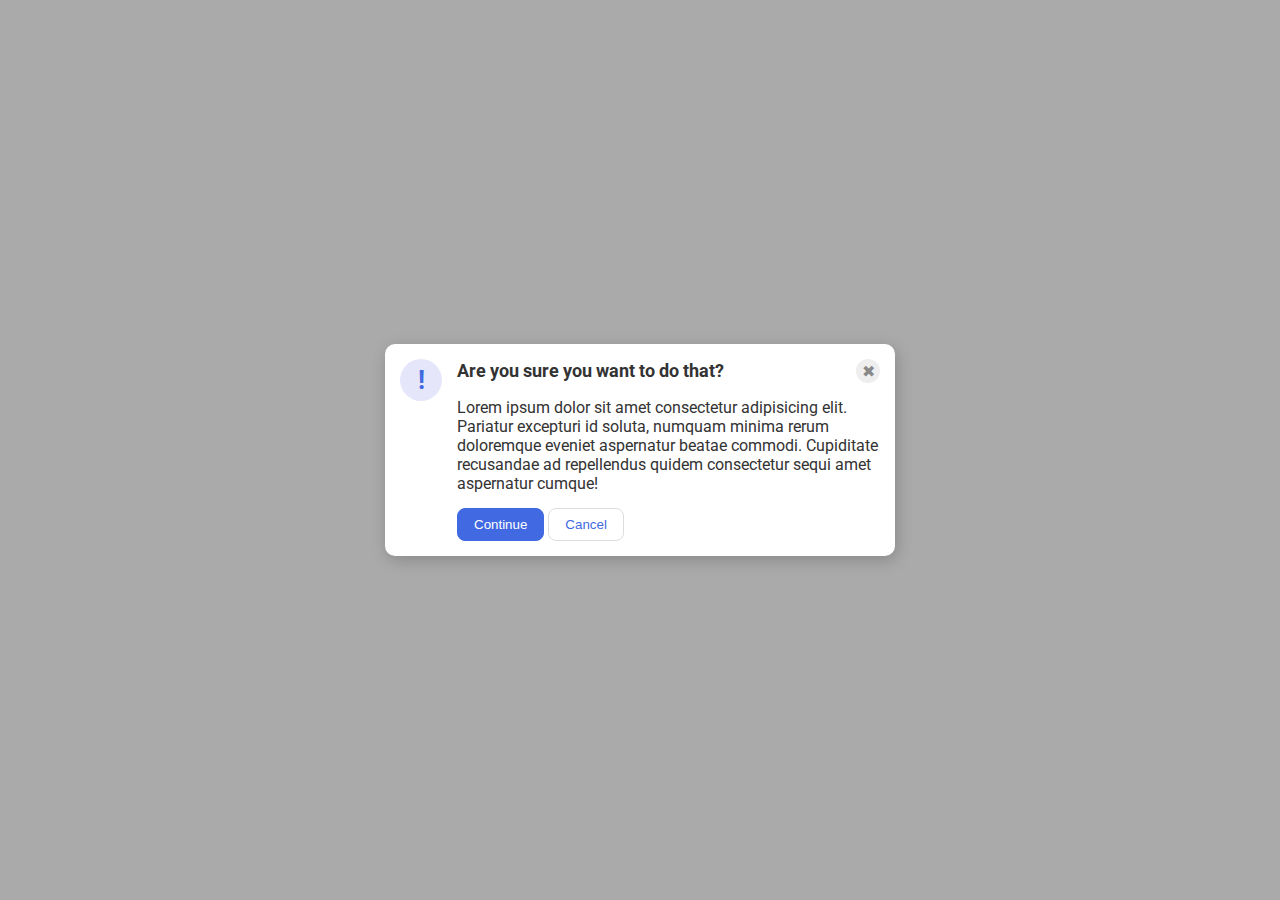
<file: flex/05-flex-modal/index.html>
<!DOCTYPE html>
<html lang="en">
  <head>
    <meta charset="UTF-8">
    <meta http-equiv="X-UA-Compatible" content="IE=edge">
    <meta name="viewport" content="width=device-width, initial-scale=1.0">
    <link rel="stylesheet" href="style.css">
    <title>Modal</title>
  </head>
  <body>
    <div class="modal">
      <div class="icon">!</div>
      <div class="content">
        <div class="container-title">
          <div class="header">Are you sure you want to do that?</div>
          <div class="close-button">✖</div>
        </div>
        <div class="container-text">
          Lorem ipsum dolor sit amet consectetur adipisicing elit. Pariatur excepturi id soluta, numquam minima rerum doloremque eveniet aspernatur beatae commodi. Cupiditate recusandae ad repellendus quidem consectetur sequi amet aspernatur cumque!</div>
        <div class="container-button">
          <button class="continue">Continue</button>
          <button class="cancel">Cancel</button>
        </div>
      </div>
    </div>
  </body>
</html>
</file>
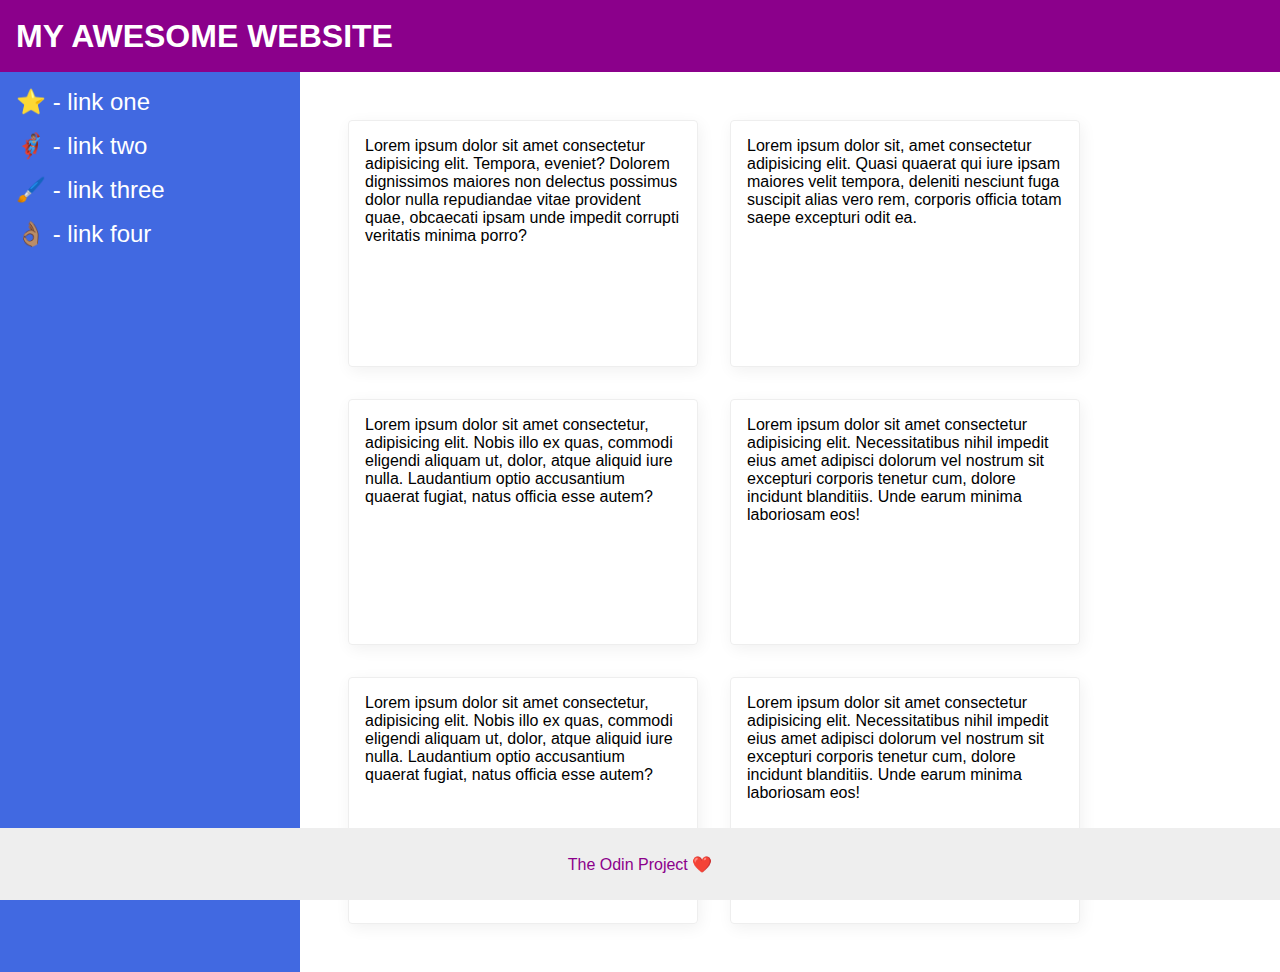
<file: flex/07-flex-layout-2/index.html>
<!DOCTYPE html>
<html lang="en">
  <head>
    <meta charset="UTF-8">
    <meta http-equiv="X-UA-Compatible" content="IE=edge">
    <meta name="viewport" content="width=device-width, initial-scale=1.0">
    <title>The Holy Grail</title>
    <link rel="stylesheet" href="style.css">
  </head>
  <body>
    <div class="header">
      MY AWESOME WEBSITE
    </div>

    <div class="main">
      <div class="sidebar">
        <ul>
          <li><a href="#">⭐ - link one</a></li>
          <li><a href="#">🦸🏽‍♂️ - link two</a></li>
          <li><a href="#">🖌️ - link three</a></li>
          <li><a href="#">👌🏽 - link four</a></li>
        </ul>
      </div>
      <div class="cards-container">
        <div class="card">
          Lorem ipsum dolor sit amet consectetur adipisicing elit. Tempora, eveniet? Dolorem dignissimos maiores non delectus possimus dolor nulla repudiandae vitae provident quae, obcaecati ipsam unde impedit corrupti veritatis minima porro?
        </div>
        <div class="card">
          Lorem ipsum dolor sit, amet consectetur adipisicing elit. Quasi quaerat qui iure ipsam maiores velit tempora, deleniti nesciunt fuga suscipit alias vero rem, corporis officia totam saepe excepturi odit ea.
        </div>
        <div class="card">
          Lorem ipsum dolor sit amet consectetur, adipisicing elit. Nobis illo ex quas, commodi eligendi aliquam ut, dolor, atque aliquid iure nulla. Laudantium optio accusantium quaerat fugiat, natus officia esse autem?
        </div>
        <div class="card">
            Lorem ipsum dolor sit amet consectetur adipisicing elit. Necessitatibus nihil impedit eius amet adipisci dolorum vel nostrum sit excepturi corporis tenetur cum, dolore incidunt blanditiis. Unde earum minima laboriosam eos!
        </div>
        <div class="card">
            Lorem ipsum dolor sit amet consectetur, adipisicing elit. Nobis illo ex quas, commodi eligendi aliquam ut, dolor, atque aliquid iure nulla. Laudantium optio accusantium quaerat fugiat, natus officia esse autem?
        </div>
        <div class="card">
            Lorem ipsum dolor sit amet consectetur adipisicing elit. Necessitatibus nihil impedit eius amet adipisci dolorum vel nostrum sit excepturi corporis tenetur cum, dolore incidunt blanditiis. Unde earum minima laboriosam eos!
        </div>
      </div>
    </div>
    <div class="footer">
      The Odin Project ❤️
    </div>
  </body>
</html>
</file>
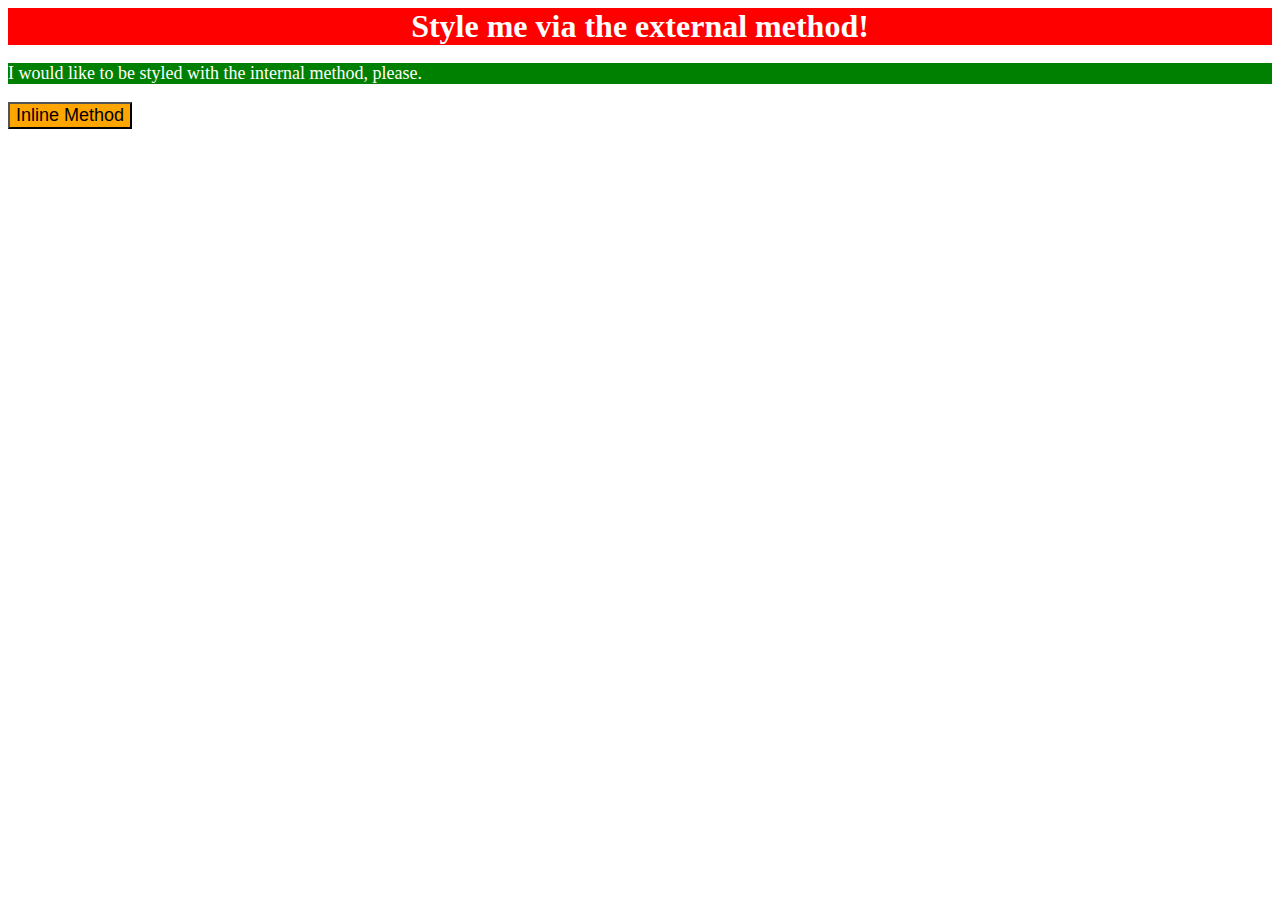
<file: foundations/01-css-methods/index.html>
<!DOCTYPE html>
<html lang="en">
  <head>
    <meta charset="UTF-8">
    <meta http-equiv="X-UA-Compatible" content="IE=edge">
    <meta name="viewport" content="width=device-width, initial-scale=1.0">
    <link rel="stylesheet" href="styles.css">
    <title>Methods for Adding CSS</title>
    <style>
      p {
        background-color: green;
        color: white;
        font-size: 18px;
      }
    </style>
  </head>
  <body>
    <div>Style me via the external method!</div>
    <p>I would like to be styled with the internal method, please.</p>
    <button style="background-color: orange; font-size: 18px;">Inline Method</button>
  </body>
</html>
</file>
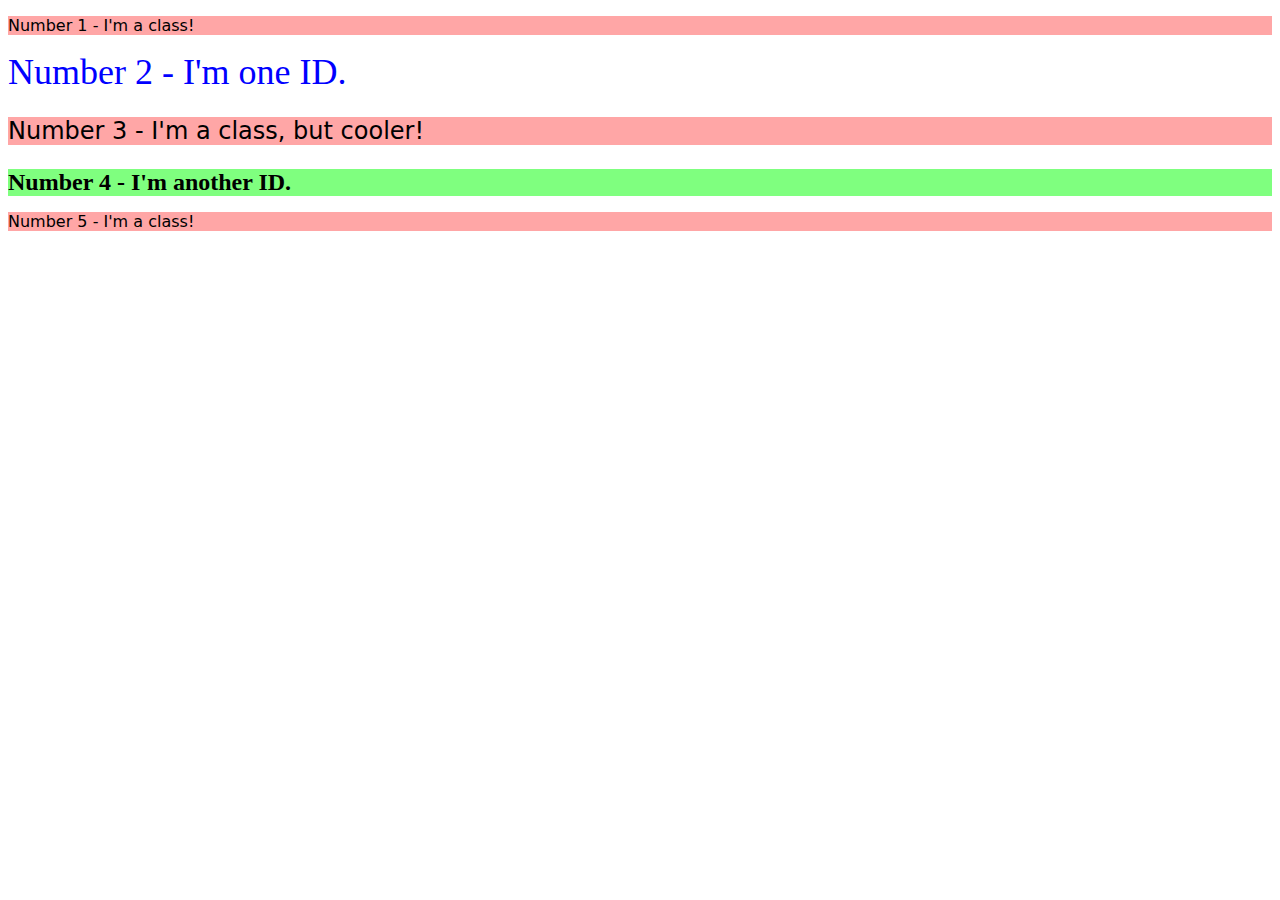
<file: foundations/02-class-id-selectors/index.html>
<!DOCTYPE html>
<html lang="en">
  <head>
    <meta charset="UTF-8">
    <meta http-equiv="X-UA-Compatible" content="IE=edge">
    <meta name="viewport" content="width=device-width, initial-scale=1.0">
    <title>Class and ID Selectors</title>
    <link rel="stylesheet" href="style.css">
  </head>
  <body>
    <p class="odd">Number 1 - I'm a class!</p>
    <div id="second">Number 2 - I'm one ID.</div>
    <p class="third odd">Number 3 - I'm a class, but cooler!</p>
    <div id="fourth">Number 4 - I'm another ID.</div>
    <p class="odd">Number 5 - I'm a class!</p>
  </body>
</html>
</file>
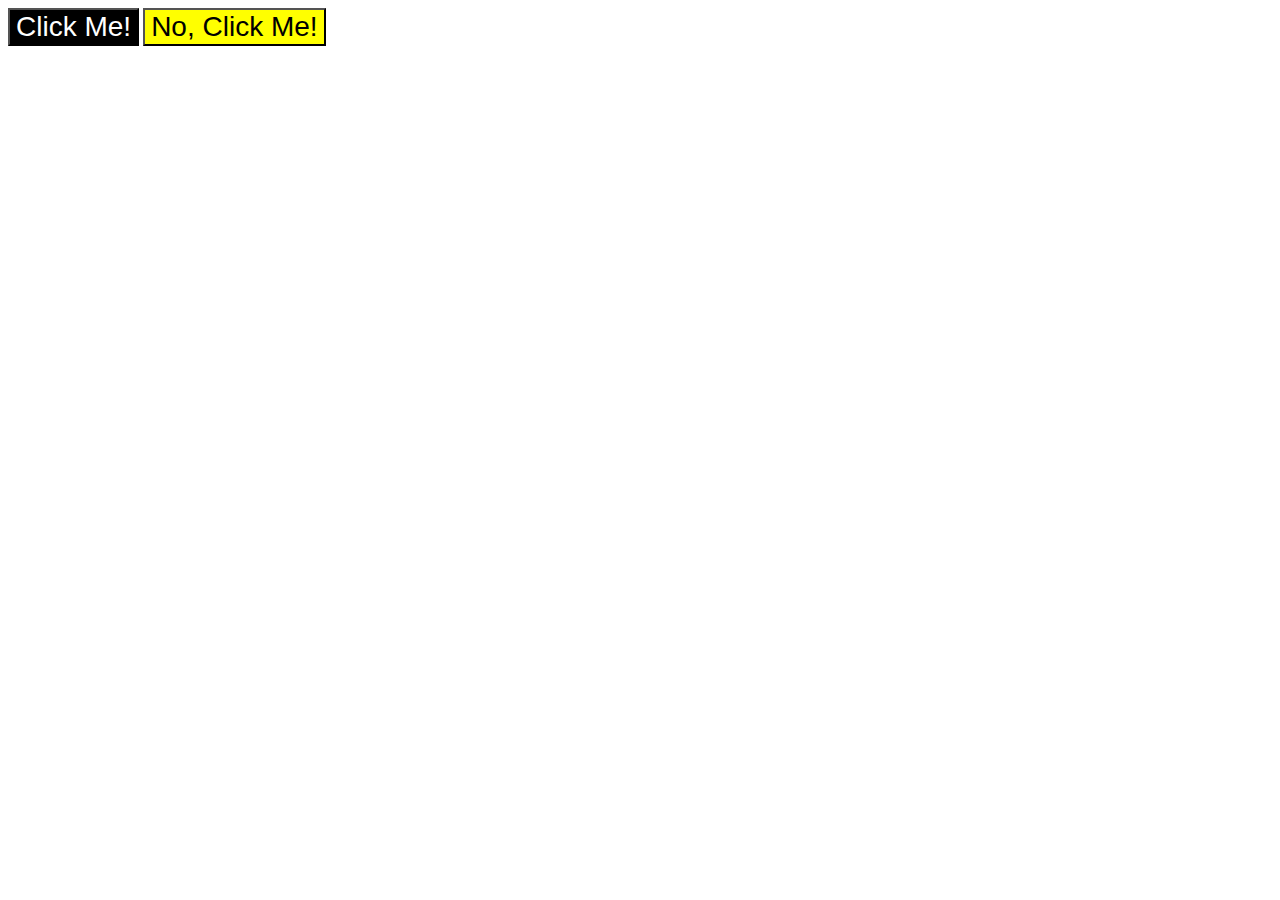
<file: foundations/03-grouping-selectors/index.html>
<!DOCTYPE html>
<html lang="en">
  <head>
    <meta charset="UTF-8">
    <meta http-equiv="X-UA-Compatible" content="IE=edge">
    <meta name="viewport" content="width=device-width, initial-scale=1.0">
    <title>Grouping Selectors</title>
    <link rel="stylesheet" href="style.css">
  </head>
  <body>
    <button class="font bg-color-black">Click Me!</button>
    <button class="font bg-color-yellow">No, Click Me!</button>
  </body>
</html>
</file>
<file: flex/05-flex-modal/style.css>
@import url('https://fonts.googleapis.com/css2?family=Roboto:wght@400;700&display=swap');

html, body {
  height: 100%;
}

body {
  font-family: Roboto, sans-serif;
  margin: 0;
  background: #aaa;
  color: #333;
  /* I'll give you this one for free lol */
  display: flex;
  align-items: center;
  justify-content: center;
}

.modal {
  background: white;
  width: 480px;
  border-radius: 10px;
  box-shadow: 2px 4px 16px rgba(0,0,0,.2);
  padding: 15px;
  display: flex;
}

.icon {
  color: royalblue;
  font-size: 26px;
  font-weight: 700;
  background: lavender;
  width: 42px;
  height: 42px;
  border-radius: 50%;
  display: flex;
  align-items: center;
  justify-content: center;
  flex-shrink: 0;
  margin-right: 15px;
}

.close-button {
  background: #eee;
  border-radius: 50%;
  color: #888;
  font-weight: 400;
  font-size: 16px;
  height: 24px;
  width: 24px;
  display: flex;
  align-items: center;
  justify-content: center;
  margin-left: auto;
}

.container-title {
  display: flex;
  align-items: center;
  font-weight: bold;
}

.header {
  font-size: 1.1rem;
}

.container-text {
  display: flex;
  align-items: center;
  justify-content: flex-start;
  margin: 15px 0px;
}

button {
  padding: 8px 16px;
  border-radius: 8px;
}

button.continue {
  background: royalblue;
  border: 1px solid royalblue;
  color: white;
}

button.cancel {
  background: white;
  border: 1px solid #ddd;
  color: royalblue;
}
</file>
<file: flex/07-flex-layout-2/style.css>
* {
  margin: 0;
  padding: 0;
  box-sizing: border-box;
  list-style: none;
}

body {
  font-family: -apple-system, BlinkMacSystemFont, 'Segoe UI', Roboto, Oxygen, Ubuntu, Cantarell, 'Open Sans', 'Helvetica Neue', sans-serif;
  margin: 0;
  min-height: 100vh;
}

.header {
  height: 72px;
  background: darkmagenta;
  color: white;
  display: flex;
  justify-content: flex-start;
  align-items: center;
  font-size: 32px;
  font-weight: 900;
  padding-left: 16px;
}

.main {
  display: flex;
}

.footer {
  height: 72px;
  background: #eee;
  color: darkmagenta;
  display: flex;
  justify-content: center;
  align-items: center;
  position: fixed;
  bottom: 0px;
  width: 100%;
}

.sidebar {
  min-width: 300px;
  background: royalblue;
  box-sizing: border-box;
  min-height: 100vh;
  flex-shrink: 0;
  padding: 16px;
}

.sidebar ul li {
  margin-bottom: 16px;
}

.sidebar ul li a {
  color: white;
  text-decoration: none;
  font-size: 24px;
}

.cards-container {
  display: flex;
  flex-wrap: wrap;
  justify-content: flex-start;
  align-items: stretch;
  padding: 32px;
  margin: 16px;
  gap: 32px;
}

.card {
  border: 1px solid #eee;
  box-shadow: 2px 4px 16px rgba(0,0,0,.06);
  border-radius: 4px;
  width: 350px;
  max-height: 350px;
  padding: 16px;
}
</file>
<file: foundations/01-css-methods/styles.css>
div {
    background-color: red;
    color: white;
    font-size: 32px;
    font-weight: bold;
    text-align: center;
}
</file>
<file: foundations/02-class-id-selectors/style.css>
.odd {
    background-color: rgba(255, 0, 0,.35);
    font-family: 'Verdana', 'DejaVu Sans', sans-serif;
}

.third {
    font-size: 24px;
}

#second {
    color: rgb(0, 0, 255);
    font-size: 36px;
}

#fourth {
    background-color: rgba(0, 255, 0,.5);
    font-size: 24px;
    font-weight: bold;
}
</file>
<file: foundations/03-grouping-selectors/style.css>
.font {
    font-size: 28px;
    font-family: 'Helvetica', 'Times New Roman', sans-serif;
}

.bg-color-black {
    background-color: black;
    color: white;
}

.bg-color-yellow {
    background-color: yellow;
}
</file>
